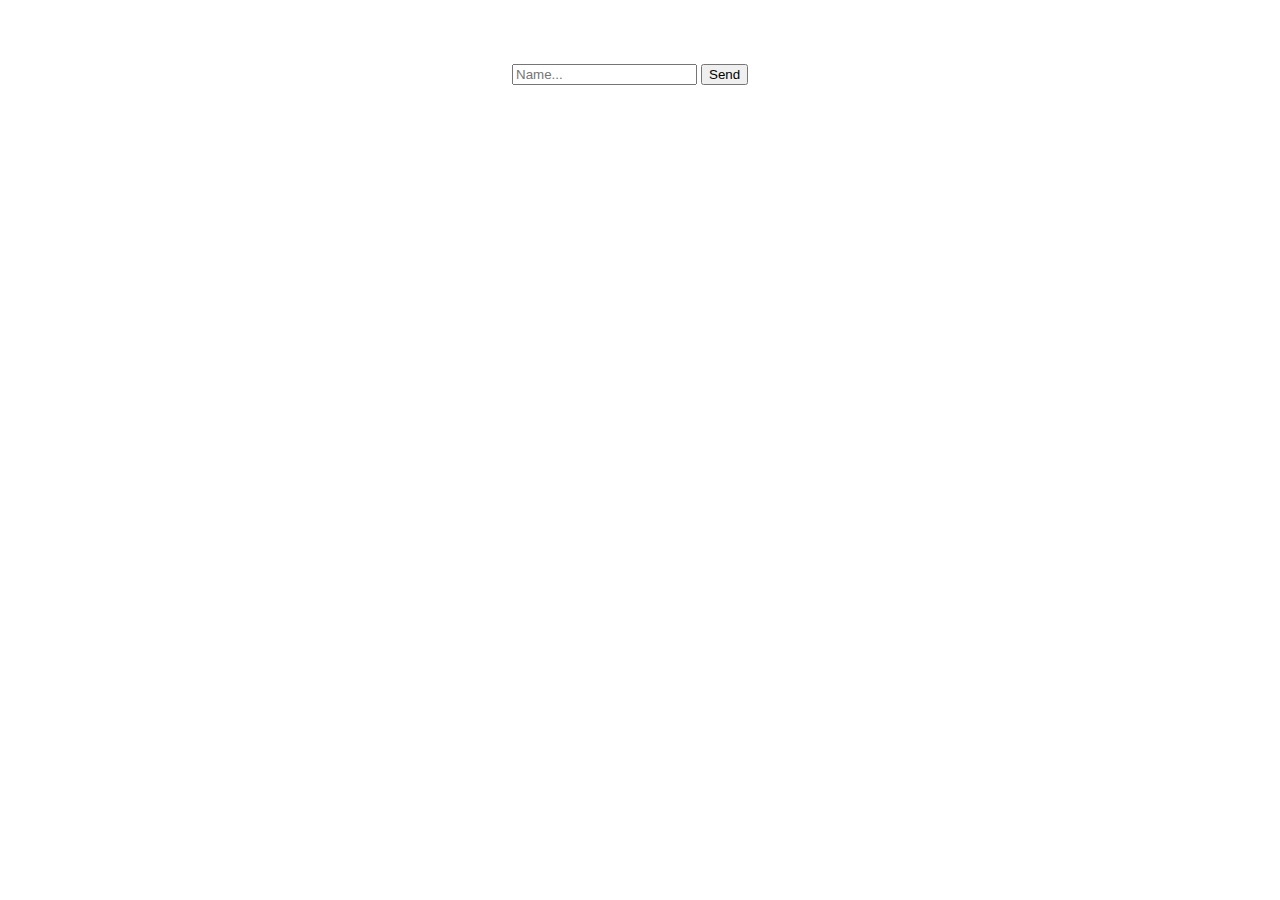
<file: Week 13/bai1/index.html>
<!DOCTYPE html>
<html lang="en">
<head>
    <meta charset="UTF-8">
    <meta name="viewport" content="width=device-width, initial-scale=1.0">
    <title>Document</title>
    <style>
        body{
            margin: 5% 40%;
        }
    </style>
</head>
<body>

    <!-- bai1 -->

    <div>
        <input type="text" placeholder="Name..." id="tx-box" onchange="inputData()">
        <button type="submit" id="btn-submit" onclick="sendData()">
            Send
        </button>
    </div>
    
    <!-- bai2 -->



    <script>
        // bai1
        let name = '';
        function inputData()
        {
            name = document.querySelector("#tx-box").value;
            localStorage.setItem('username',name);
            let stg = localStorage.getItem('username');
        }

        // function sendData()
        // {   
        //     inputData();
        //     let stg = localStorage.getItem('username');
        //     document.write('Hello, ' + stg + ' !');
        // }

        function sendData()
        {   
            inputData();
            document.write('<b>List : </b>');
            document.write('<ul>');
            
            document.write('</ul>');
        }



        // let user = {
        //     name : "Nguyen Hoang Tung",
        //     age : 23,
        //     skills : ["JS", "HTML", "CSS"],
        // };
        // console.log(user);
        // let userJSON = JSON.stringify(user);
        // console.log(userJSON);
        // localStorage.setItem("user", userJSON);

        // let userObj = JSON.parse(userJSON);
        // console.log(userObj);




        // bai2

    </script>
</body>
</html>
</file>
